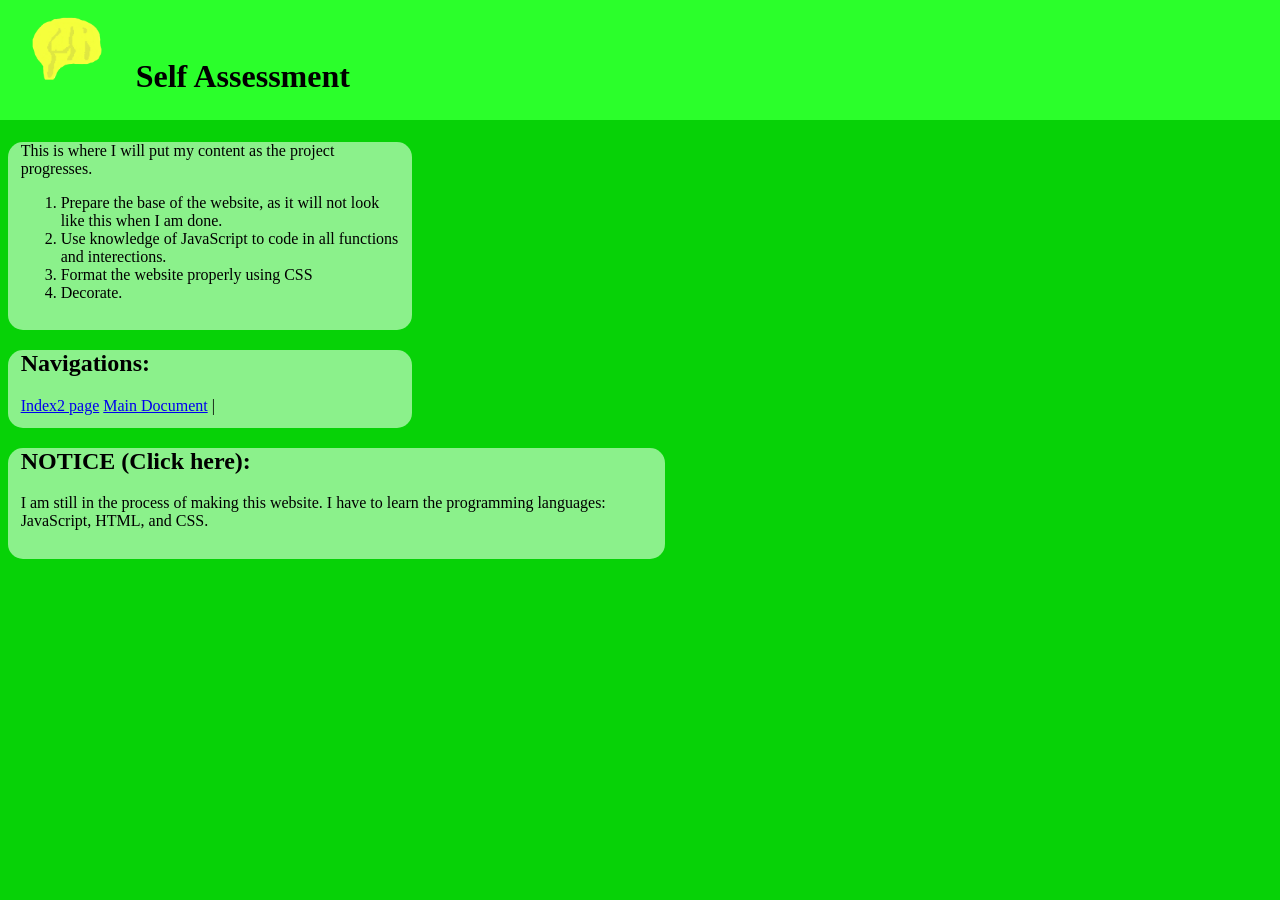
<file: javascript_1/index.html>
<!DOCTYPE html>
<html lang="en">
<head>
    <link href="styles.css" rel="stylesheet" />
    <meta charset="UTF-8">
    <meta name="viewport" content="width=device-width, initial-scale=1.0">
    <title>Self Assessment - DAE Project</title>
</head>
<body>
    <header>
        <h1><a href="D1b.png" download="D1b.png"><img src="D1b.png" style="width: 10%;height: 10%;"></a>Self Assessment</h1>
    </header>
    <main>
        
        <div class="container1">
            <p>This is where I will put my content as the project progresses.</p>
            <ol>
                <li>Prepare the base of the website, as it will not look like this when I am done.</li>
                <li>Use knowledge of JavaScript to code in all functions and interections.</li>
                <li>Format the website properly using CSS</li>
                <li>Decorate.</li>
            </ol>
        </div>
    </main>
    <nav>
        <div class="container1">
            <h2>Navigations:</h2> 
            <a href="index2.html">Index2 page</a>
            <a href="https://docs.google.com/document/d/1db_Wok8JQiyBfEpsUrg2VTF408YgnFsjidb-nMpdsmg/edit?tab=t.0https://docs.google.com/document/d/1db_Wok8JQiyBfEpsUrg2VTF408YgnFsjidb-nMpdsmg">Main Document</a> |
        </div>
    </nav>
    <footer>
        <div id="container2">
            <div id="test">
                <h2>NOTICE (Click here):</h2>
                <p>I am still in the process of making this website. I have to learn the programming languages: JavaScript, HTML, and CSS.</p>
            </div>
        </div>
    </footer>
    <script src="script.js"></script>
</body>
</html>
</file>
<file: javascript_1/styles.css>
body {
    background-color: rgb(7, 210, 7);
}

h1 {
    background-color: rgb(43, 255, 43);
    margin-top: -2%;
    margin-left: -1%;
    margin-right: -10%;
    padding-top: 2%;
    padding-bottom: 2%;
}


.container1{
    padding-left: 1%;
    padding-right: 1%;
    padding-bottom: 1%;
    height: 5%;
    width: 30%;
    background-color: rgb(139, 241, 139);
    border-radius: 15px; 
}

#container2{
    padding-left: 1%;
    padding-right: 1%;
    padding-bottom: 1%;
    height: 5%;
    width: 50%;
    background-color: rgb(139, 241, 139);
    border-radius: 15px; 
}
</file>
<file: javascript_2/styles.css>
body {
    background-color: rgb(7, 210, 7);
}

h1 {
    background-color: rgb(43, 255, 43);
    margin-top: -2%;
    margin-left: -1%;
    margin-right: -10%;
    padding-top: 2%;
    padding-bottom: 2%;
}


.container1{
    padding-left: 1%;
    padding-right: 1%;
    padding-bottom: 1%;
    height: 5%;
    width: 30%;
    background-color: rgb(139, 241, 139);
    border-radius: 15px; 
}

#container2{
    padding-left: 1%;
    padding-right: 1%;
    padding-bottom: 1%;
    height: 5%;
    width: 50%;
    background-color: rgb(139, 241, 139);
    border-radius: 15px; 
}
</file>
